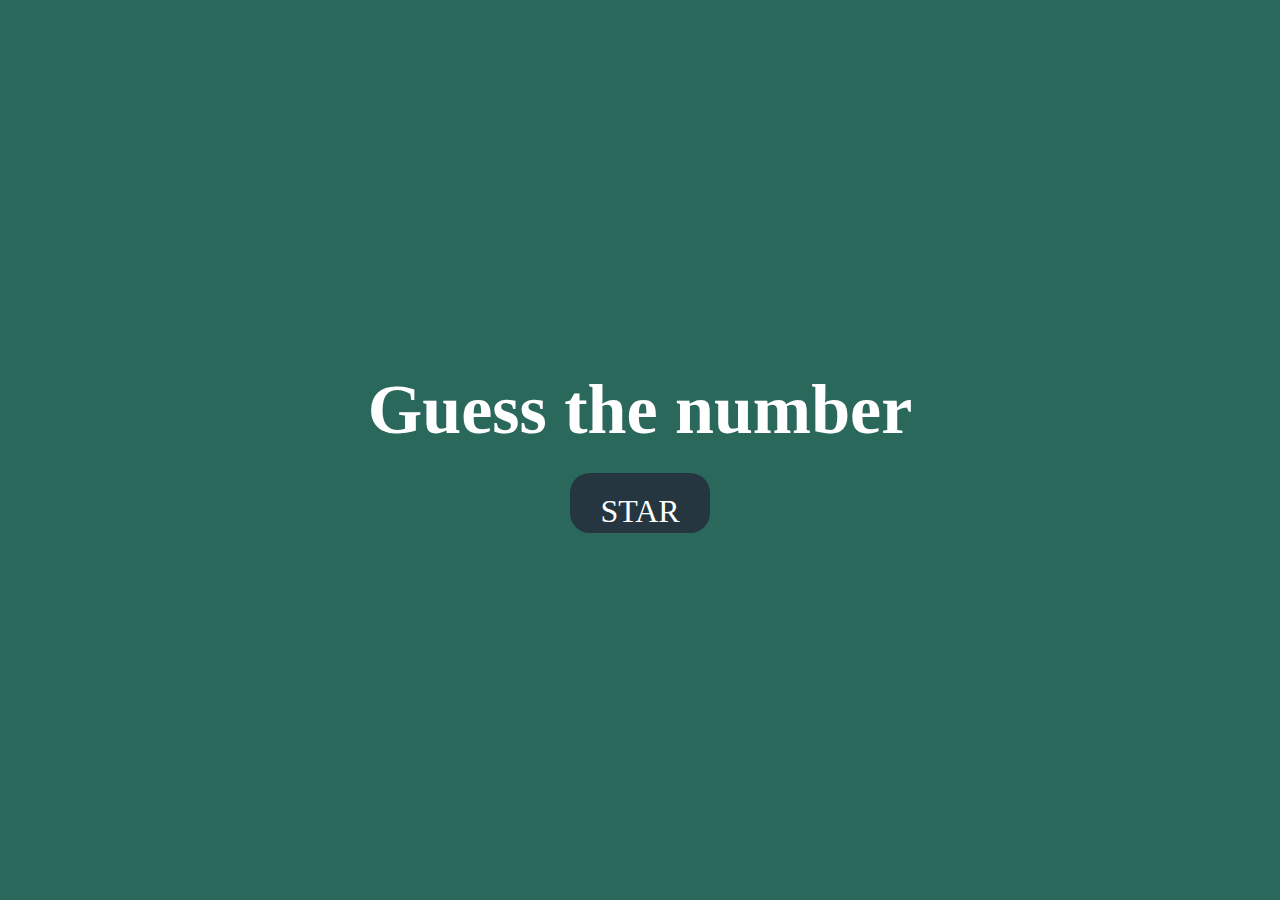
<file: index.html>
<!DOCTYPE html>
<html lang="en">
<head>
    <meta charset="UTF-8">
    <meta name="viewport" content="width=device-width, initial-scale=1.0">
    <title>Number Game</title>
    <link rel="stylesheet" href="style.css">
</head>
<body>
    <div class="container">
        <div class="logo"> Guess the number</div>
        <div class="button" id="start">STAR</div>
    </div>





    <script src="./app.js"></script>
</body>
</html>
</file>
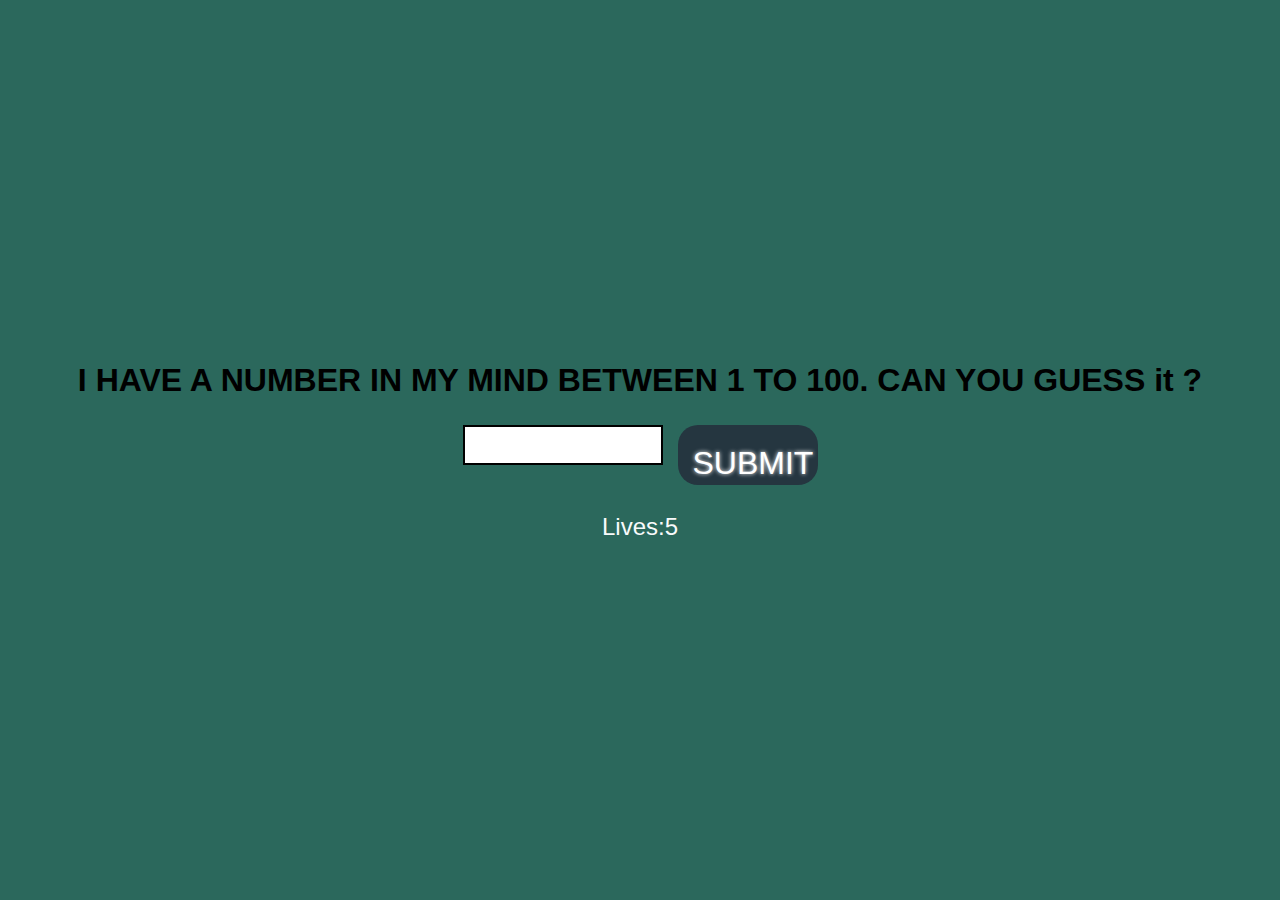
<file: game.html>
<!DOCTYPE html>
<html lang="en">
<head>
    <meta charset="UTF-8">
    <meta name="viewport" content="width=device-width, initial-scale=1.0">
    <title>GAME</title>
    <link rel="stylesheet" href="style.css">
</head>
<body>
    <div class="container">
        <h1 id="font">I HAVE A NUMBER IN MY MIND BETWEEN 1 TO 100.
            CAN YOU GUESS it ?
        </h1>
        <div class="input_container">
            <input type="number" id="number">
            <div class="button" id="submit">SUBMIT</div>
        </div>
        <div id="lives-text">
            Lives:<span id="livesNo">5</span>
        </div>
        <div id="message"></div>
    </div>

   

    <script src="game.js"></script>
</body>
</html>
</file>
<file: style.css>
*{
    padding: 0;
    margin: 0;
    box-sizing: border-box;
}
.container{
    /* background-image: url(https://easyshiksha.com/online_courses/assets/games/number-guessing/images/banner.png); */
    background-size: cover;
    justify-content: center;
    display: flex;
    flex-direction: column;
    align-items: center;
    height: 100vh;
    line-height: 1.8;
    background-color:rgb(43, 104, 92) ;
}
.logo{
    font-size: 70px;
    font-weight: 700;
    color: white;
}
.button{
    background-color: rgb(37, 54, 64);
    color: white;
    height: 60px;
    width: 140px;
    padding: 10px 15px;
    text-align: center;
    font-size: xx-large;
    font-weight: 500;
    cursor: pointer;
    border-radius: 20px;
    margin-bottom: 20px;
    
}

.button:hover{
    background-color: rgb(26, 137, 120);
    color: rgb(0, 1, 2);
}
input{
    width: 200px;
    height: 40px;
    text-align: center;
    font-size: 1.3em;
    border: 2px solid black;
}
.input_container{
    display: flex;
    justify-content: center;
    flex-wrap: wrap;
    margin-top: 15px;
    
}

#submit{
    margin-left: 15px;
    margin-bottom: 20px;
    font-family: Impact, Haettenschweiler, 'Arial Narrow Bold', sans-serif;
    text-shadow: 0 0 4px ;
}

#message{
    display: none;
    font-size: 1.5em;
    background-color: rgb(71, 51, 18);
    color: rgb(249, 248, 248);
    padding: 15px 15px;
    font-family: Impact, Haettenschweiler, 'Arial Narrow Bold', sans-serif;

}

#lives-text{
    font-size: 1.5em;
    color: rgb(248, 250, 251);
    font-family: Impact, Haettenschweiler, 'Arial Narrow Bold', sans-serif;


}
#font{
    font-family: Impact, Haettenschweiler, 'Arial Narrow Bold', sans-serif;
}

#Loose{
    position: relative;
    justify-content: center;
    align-items: center;
    align-self: center;
    width: 300px;
    height: 300px;

}
</file>
